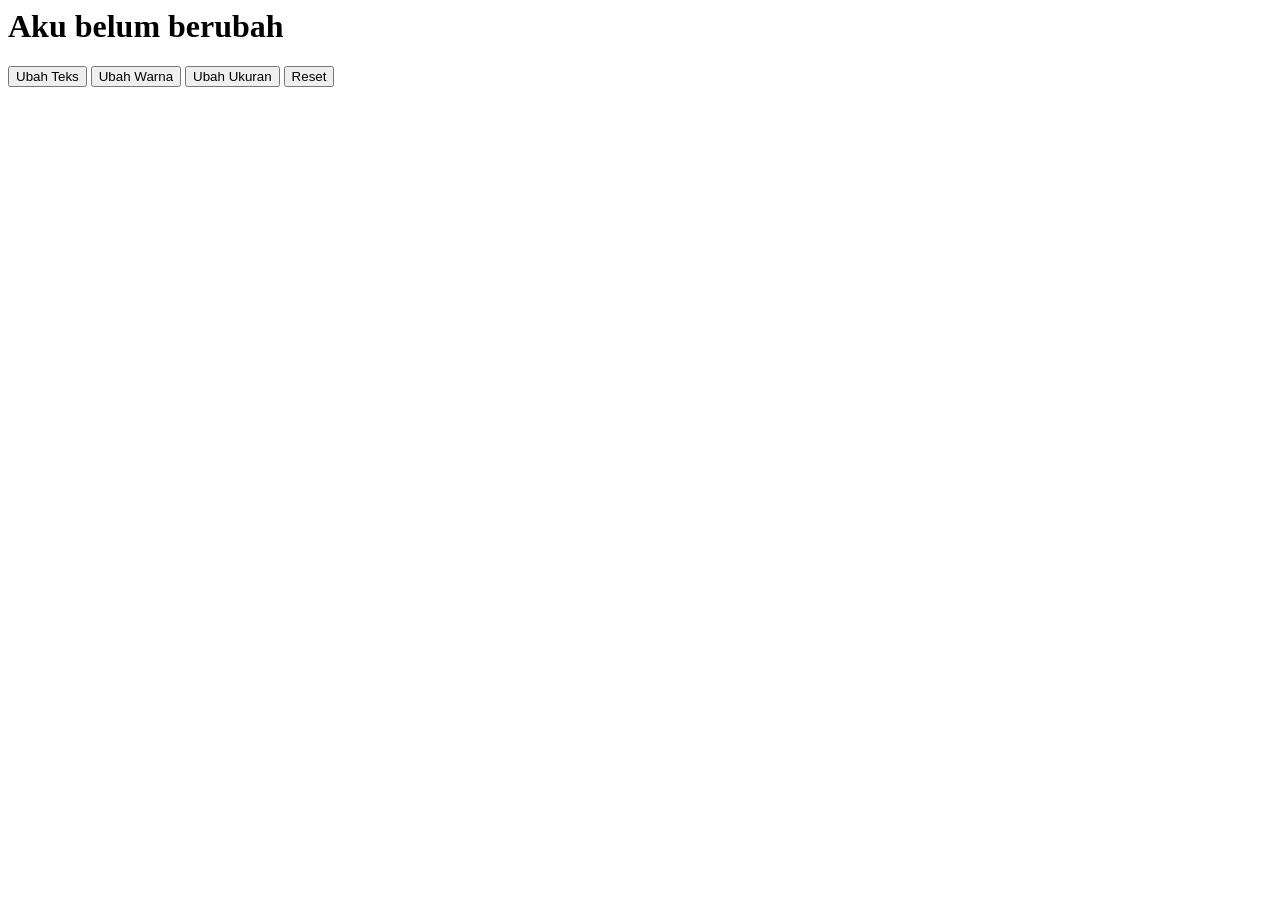
<file: index.html>
<html lanh='id'>
    <head>
        <meta charset='UTF-8'>
        <title>Praktikum 1</title>
    </head>
    <body>
        <h1 id='judul'>Aku belum berubah</h1>
        <button id='btnUbah'>Ubah Teks</button>
        <button id='btnWarna'>Ubah Warna</button>
        <button id='btnUkuran'>Ubah Ukuran</button>
        <button id='btnReset'>Reset</button>

        <script>
            const judul = document.getElementById('judul');
            const btnUbah = document.getElementById('btnUbah');
            const btnWarna = document.getElementById('btnWarna');
            const btnUkuran = document.getElementById('btnUkuran');
            const btnReset = document.getElementById('btnReset');

            btnUbah.addEventListener('click', () => {
                judul.textContent = 'Aku Sudah Berubah!';
            });

            btnWarna.addEventListener('click', () => {
                judul.style.color ='pink';
         });

          btnUkuran.addEventListener('click', () => {
                judul.style.fontSize ='50px';
         });

          btnReset.addEventListener('click', () => {
                judul.textContent = 'Aku belum berubah';
                judul.style.color = '';
                judul.style.fontSize = '';
         });
        </script>

    </body>
</html>
</file>
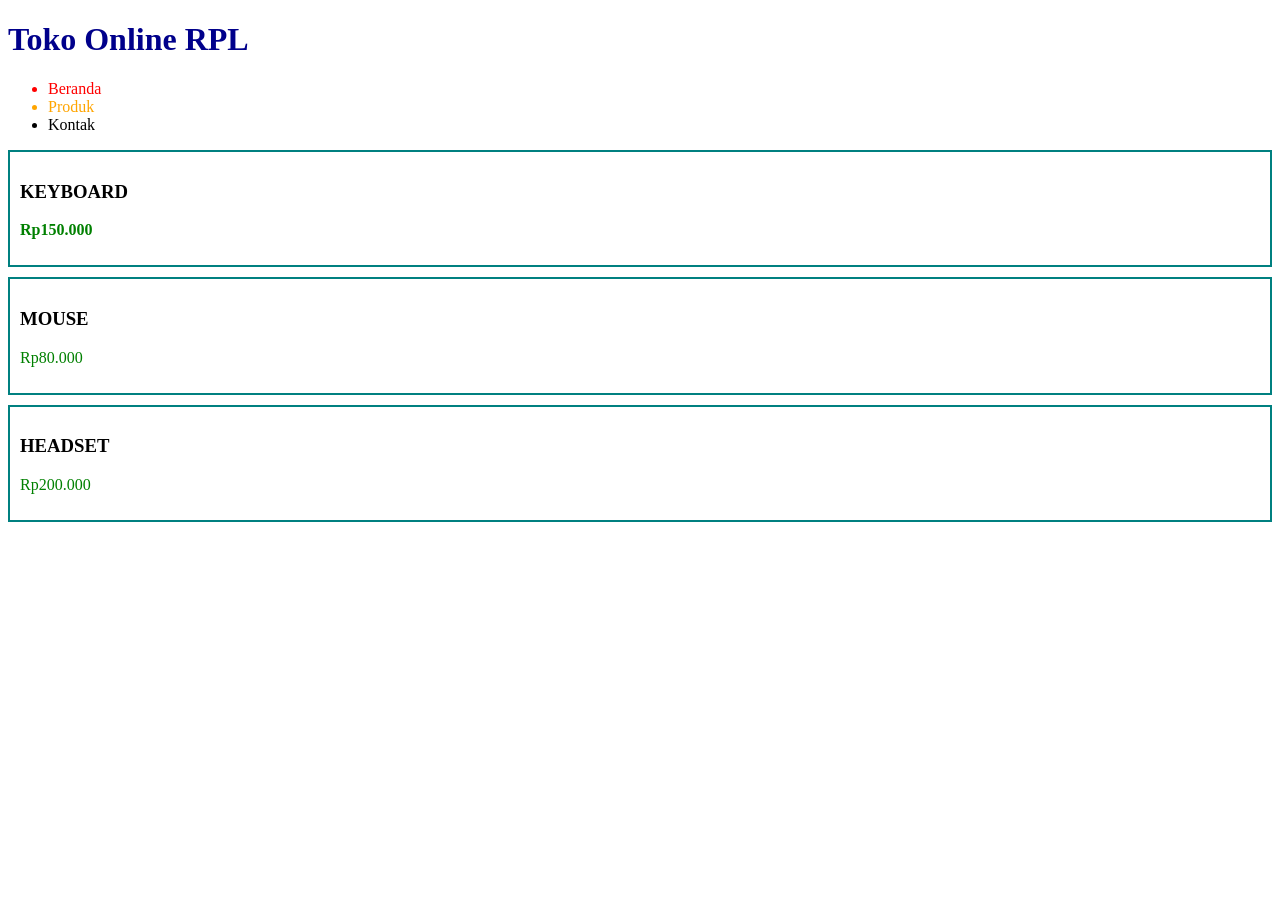
<file: index4.html>
<!DOCTYPE html>
<html lang="id">
<head>
  <meta charset="UTF-8">
  <title>Praktikum 4 - querySelector</title>
</head>
<body>
  <h1 id="judul">Toko Online RPL</h1>
 
  <ul class="menu">
    <li>Beranda</li>
    <li>Produk</li>
    <li>Kontak</li>
  </ul>
 
  <div class="kartu">
    <h3>Keyboard</h3>
    <p class="harga">Rp150.000</p>
  </div>
  <div class="kartu">
    <h3>Mouse</h3>
    <p class="harga">Rp80.000</p>
  </div>
  <div class="kartu">
    <h3>Headset</h3>
    <p class="harga">Rp200.000</p>
  </div>
 <script src="script4.js"></script>
</body>
</html>
</file>
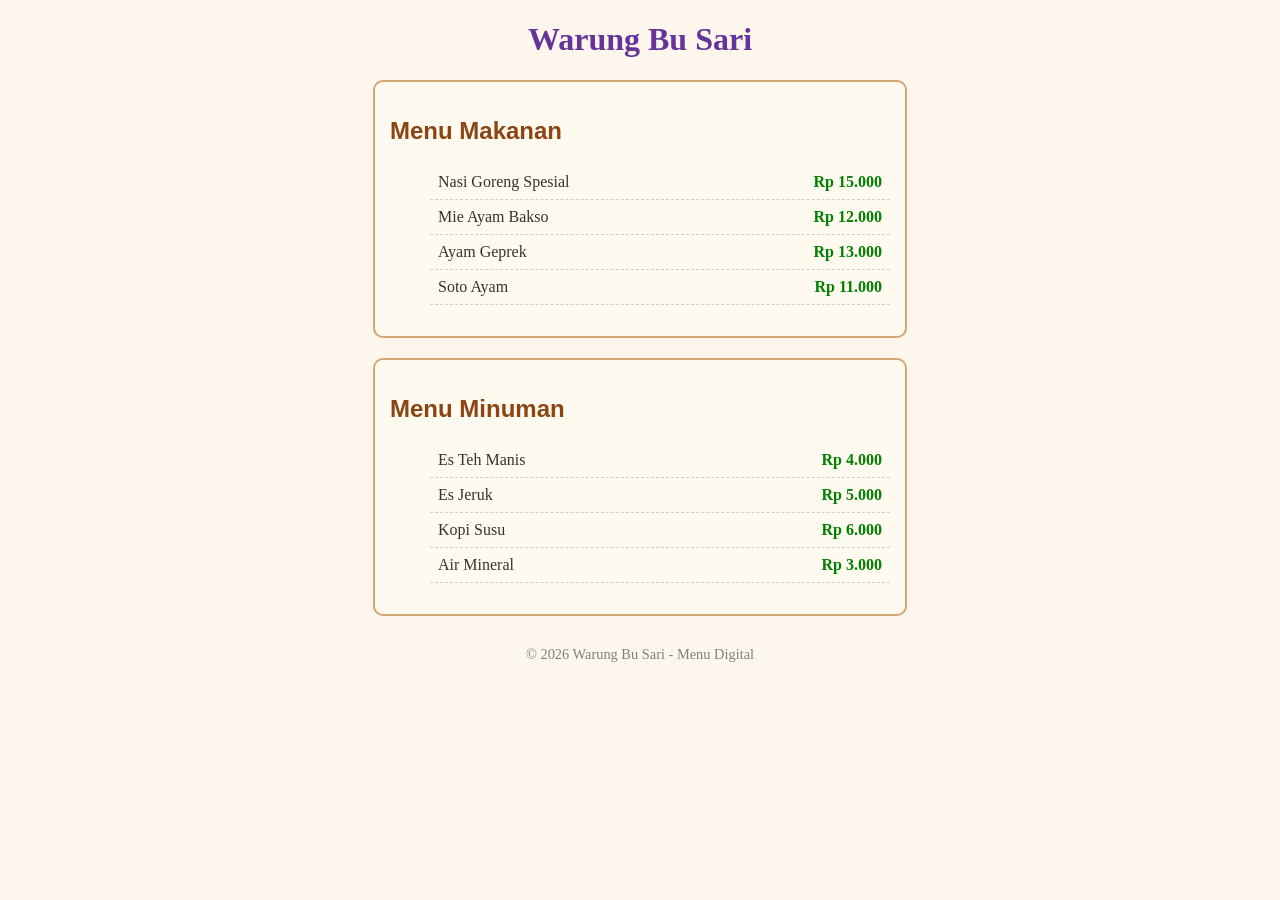
<file: menu-warung.html>
<!DOCTYPE html>
<html lang="id">
<head>
<meta charset="UTF-8">
<title>Warung Bu Sari - Menu</title>
<style>
  body {
    background-color: #fdf6ec;
    color: #333333;
  }

  h1 {
    font-family: 'Georgia', serif;
    text-align: center;
    color: rebeccapurple;
  }

  h2 {
    font-family: Arial, sans-serif;
    color: #8b4513;
  }

  /* grouping selector */
  .makanan, .minuman {
    max-width: 500px;
    margin: 20px auto;
    padding: 15px;
    border: 2px solid #d2a679;
    border-radius: 10px;
    background-color: #fffaf0;
  }

  /* descendant selector */
  .makanan ul li {
    list-style: none;
    padding: 8px;
    border-bottom: 1px dashed #ccc;
    display: flex;
    justify-content: space-between;
  }

  .minuman ul li {
    list-style: none;
    padding: 8px;
    border-bottom: 1px dashed #ccc;
    display: flex;
    justify-content: space-between;
  }

  /* pseudo-class hover */
  .makanan ul li:hover,
  .minuman ul li:hover {
    background-color: #ffe4b5;
    cursor: pointer;
  }

  .harga {
    font-weight: bold;
    color: green;
  }

  footer {
    text-align: center;
    font-size: 0.9em;
    color: gray;
    margin-top: 30px;
  }
</style>
</head>
<body>

  <h1>Warung Bu Sari</h1>

  <div class="makanan">
    <h2>Menu Makanan</h2>
    <ul>
      <li><span>Nasi Goreng Spesial</span> <span class="harga">Rp 15.000</span></li>
      <li><span>Mie Ayam Bakso</span> <span class="harga">Rp 12.000</span></li>
      <li><span>Ayam Geprek</span> <span class="harga">Rp 13.000</span></li>
      <li><span>Soto Ayam</span> <span class="harga">Rp 11.000</span></li>
    </ul>
  </div>

  <div class="minuman">
    <h2>Menu Minuman</h2>
    <ul>
      <li><span>Es Teh Manis</span> <span class="harga">Rp 4.000</span></li>
      <li><span>Es Jeruk</span> <span class="harga">Rp 5.000</span></li>
      <li><span>Kopi Susu</span> <span class="harga">Rp 6.000</span></li>
      <li><span>Air Mineral</span> <span class="harga">Rp 3.000</span></li>
    </ul>
  </div>

  <footer>&copy; 2026 Warung Bu Sari - Menu Digital</footer>

</body>
</html>
</file>
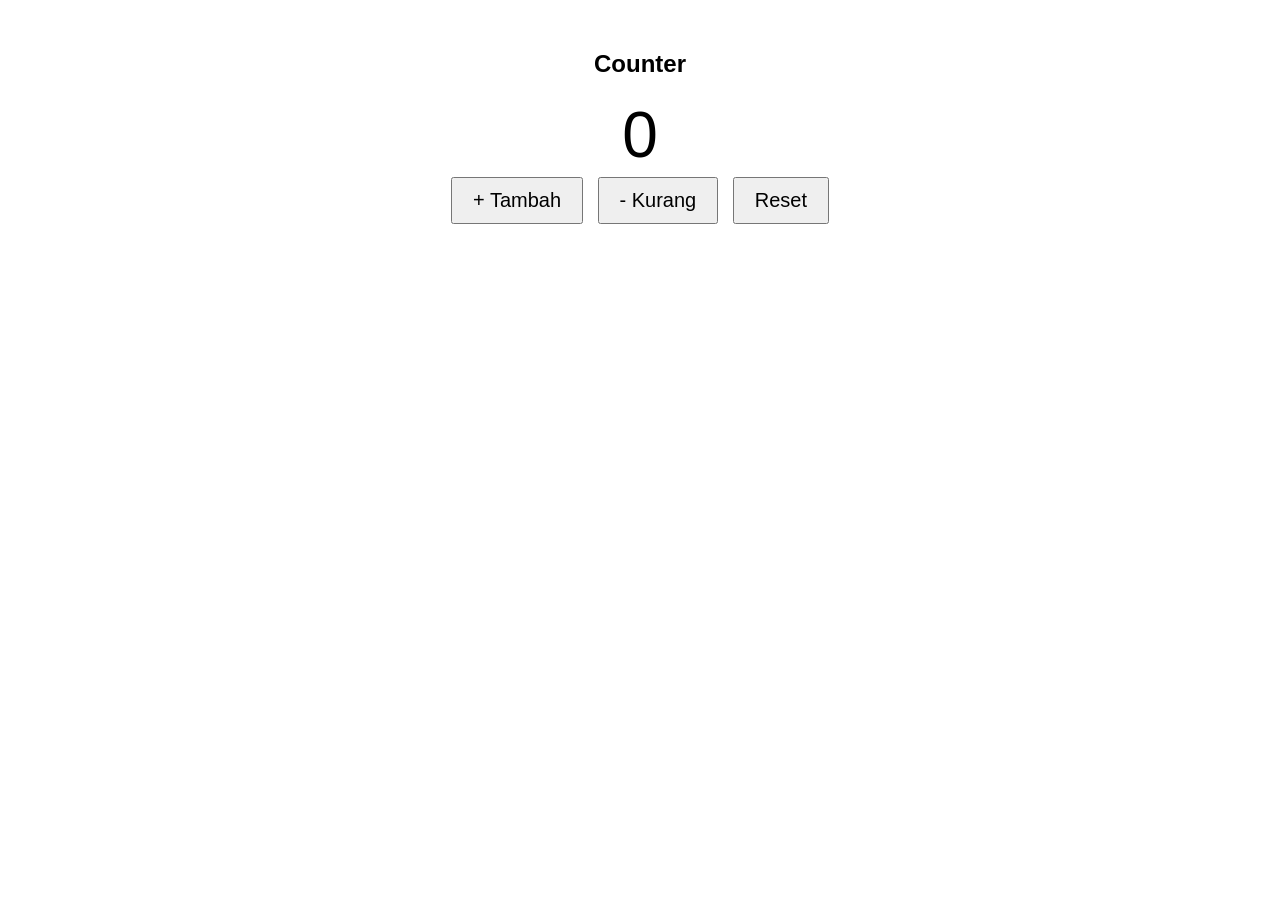
<file: prak2.html>
<!DOCTYPE html>
<html lang='id'>
    <head>
        <meta charset='UTF-8'>
        <title>Counter</title>
        <style>
            body { font-family: Arial; text-align: center; margin-top: 50px; }
            #angka { font-size: 64px; }
            button { font-size: 20px; padding: 10px 20px; margin: 5px;}
        </style>
    </head>
    <body>
    <h2>Counter</h2>
    <div id='angka'>0</div>
    <button id='tambah'>+ Tambah</button>
    <button id='kurang'>- Kurang</button>
    <button id='reset'>Reset</button>

    <script>
        let hitung = 0;
        const angka = document.getElementById('angka');

        function perbaruiTampilan() {
        angka.textContent = hitung;
        
        if (hitung > 0) {
            angka.style.color = 'green';  // Hijau jika positif
        } else if (hitung < 0) {
            angka.style.color = 'red';    // Merah jika negatif
        } else {
            angka.style.color = 'black';  // Hitam jika nol
        }
    }

        document.getElementById('tambah').addEventListener('click', () => {
            hitung = hitung + 1;
            perbaruiTampilan();
        });

       document.getElementById('kurang').addEventListener('click', () => {
        if (hitung > 0) {
            hitung = hitung - 1;
            perbaruiTampilan();
        }
    });

        document.getElementById('reset').addEventListener('click', () => {
            hitung = 0;
            perbaruiTampilan();
        });
    </script>
    </body>
    </html>
</file>
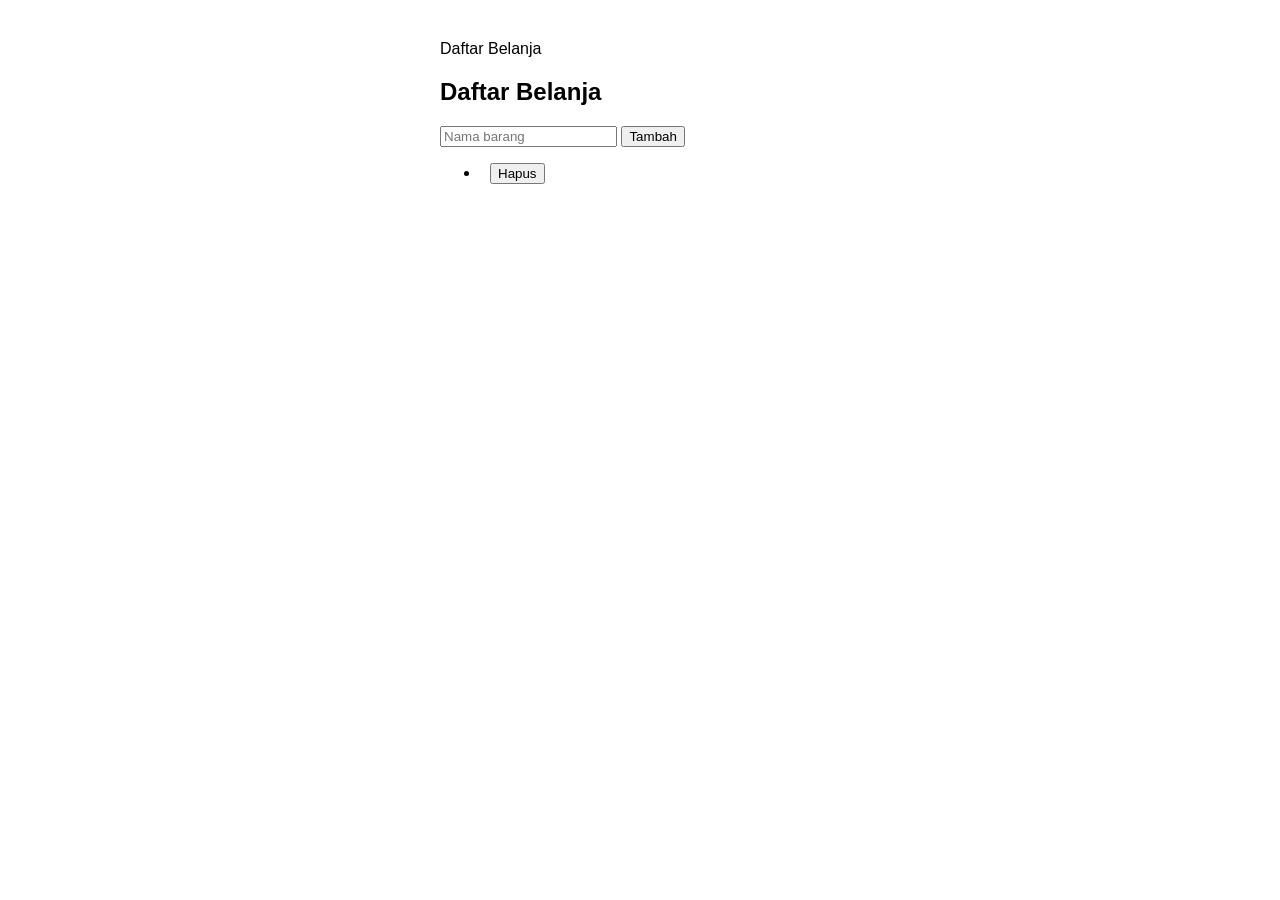
<file: prak3.html>
<!DOCTYPE html> 
<head>
    <meta charset="UTF-8"
    <title>Daftar Belanja</title>
    <style>
        body { font-family: Arial; max-width: 400px; margin: 40px auto;}
        li { margin: 8px 0; }
        li button { margin-left: 10px;}
    </style>
</head>
<body>
    <h2>Daftar Belanja</h2>
    <input type='text' id='barang' placeholder='Nama barang'>
    <button id='btnTambah'>Tambah</button>
    <ul id='daftar'></ul>

    <script>
        const barang = document.getElementById('barang');
        const btnTambah = document.getElementById('btnTambah');
        const daftar = document.getElementById('daftar');
        const jumlahBarang = document.getElementById('jumlahBarang');

        function perbaruiJumlah() {
      const total = daftar.children.length;
      jumlahBarang.textContent = 'Jumlah barang: ' + total;
    }

        btnTambah.addEventListener('click', () => {
            if(barang.value === ''){
                alert('Isi nama barang dulu ya!');
                return
            }
        })

        const li = document.createElement('li');
        li.textContent = barang.value;

        const btnHapus = document.createElement('button');
        btnHapus.textContent = 'Hapus';
        btnHapus.addEventListener('click', () => {
            li.remove();
            perbaruiJumlah();
        })

        li.appendChild(btnHapus);
        daftar.appendChild(li);

        barang.value = '';
        perbaruiJumlah();

        barang.addEventListener('keydown', (e) => {
      if (e.key === 'Enter') {
        tambahBarang();
      }
    });

    </script>
</body>
</html>
</file>
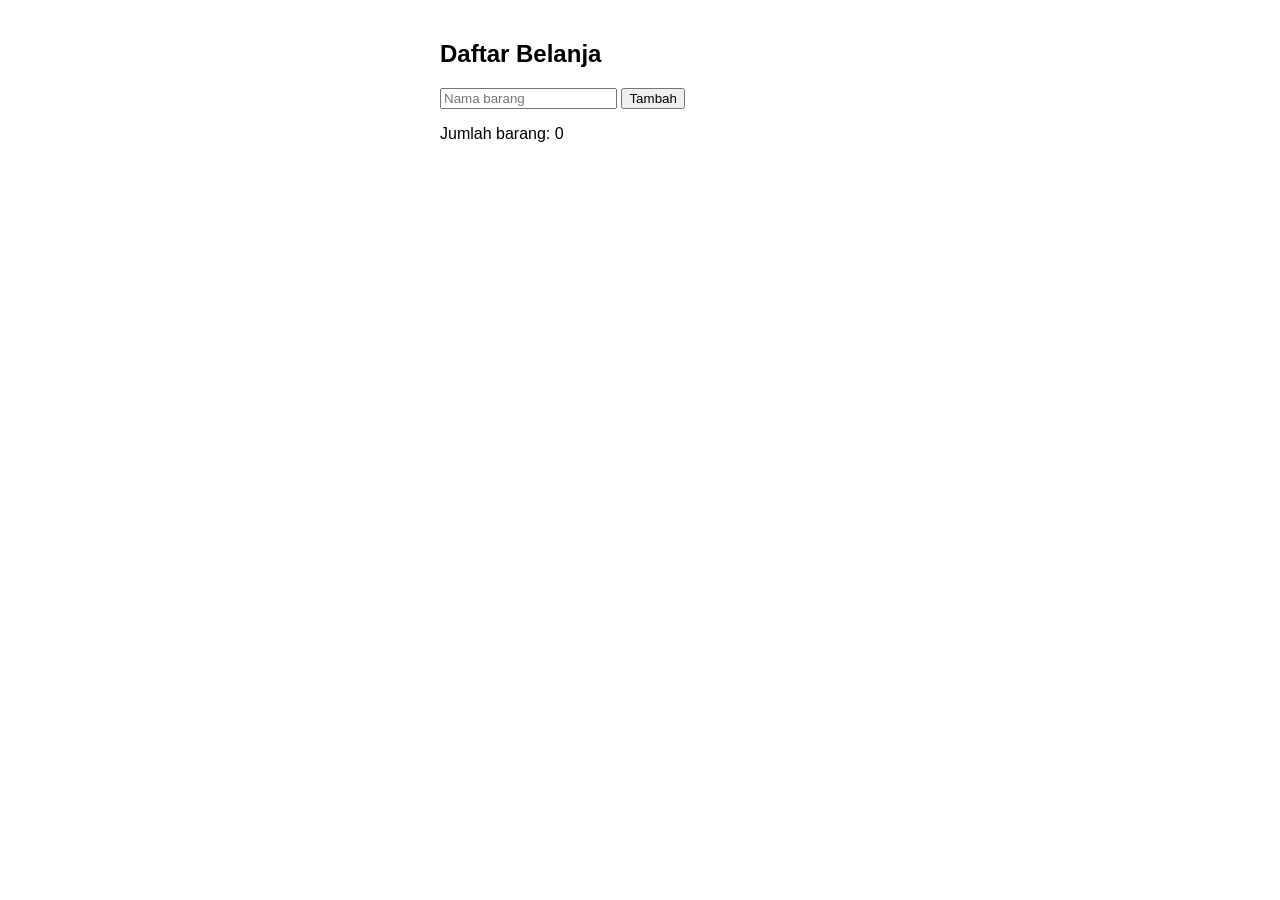
<file: prakti3.html>
<!DOCTYPE html>
<html lang='id'>
<head>
  <meta charset='UTF-8'>
  <title>Daftar Belanja</title>
  <style>
    body { font-family: Arial; max-width: 400px; margin: 40px auto; }
    li { margin: 8px 0; }
    li button { margin-left: 10px; }
  </style>
</head>
<body>
  <h2>Daftar Belanja</h2>
  <input type='text' id='barang' placeholder='Nama barang'>
  <button id='btnTambah'>Tambah</button>
  
 
  <p id='jumlahBarang'>Jumlah barang: 0</p>
  
  <ul id='daftar'></ul>

  <script>
    const barang = document.getElementById('barang');
    const btnTambah = document.getElementById('btnTambah');
    const daftar = document.getElementById('daftar');
    const jumlahBarang = document.getElementById('jumlahBarang');

   
    function perbaruiJumlah() {
      const total = daftar.children.length;
      jumlahBarang.textContent = 'Jumlah barang: ' + total;
    }

    
    function tambahBarang() {
      if (barang.value.trim() === '') {
        alert('Isi nama barang dulu ya!');
        return;
      }

      const li = document.createElement('li');
      li.textContent = barang.value;

      const btnHapus = document.createElement('button');
      btnHapus.textContent = 'Hapus';
      btnHapus.addEventListener('click', () => {
        li.remove();
        perbaruiJumlah(); 
      });

      li.appendChild(btnHapus);
      daftar.appendChild(li);

      barang.value = '';
      perbaruiJumlah(); 
    }
 
    btnTambah.addEventListener('click', tambahBarang);

    
    barang.addEventListener('keydown', (e) => {
      if (e.key === 'Enter') {
        tambahBarang();
      }
    });
  </script>
</body>
</html>
</file>
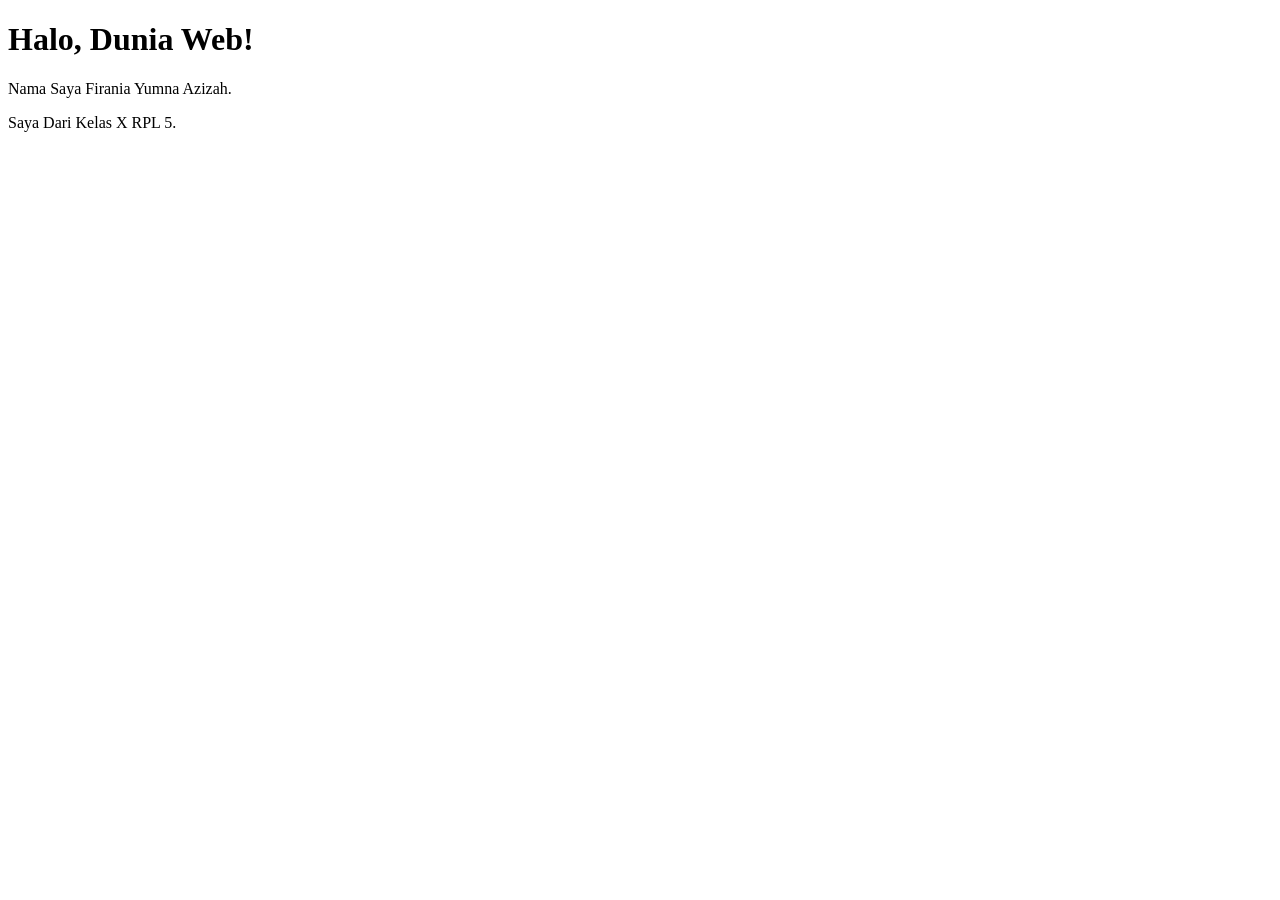
<file: praktikum1.html>
<!DOCTYPE html>
<html lang="id">
<head>
  <meta charset="UTF-8">
  <title>Firania Yumna Azizah - Mengenal DOM</title>
   <script src="script.js"></script>
</head>
<body>
  <h1 id="judul">Halo, Dunia Web!</h1>
  <p>Nama Saya Firania Yumna Azizah.</p>
  <p>Saya Dari Kelas X RPL 5.</p>
 
 
</body>
</html>
</file>
